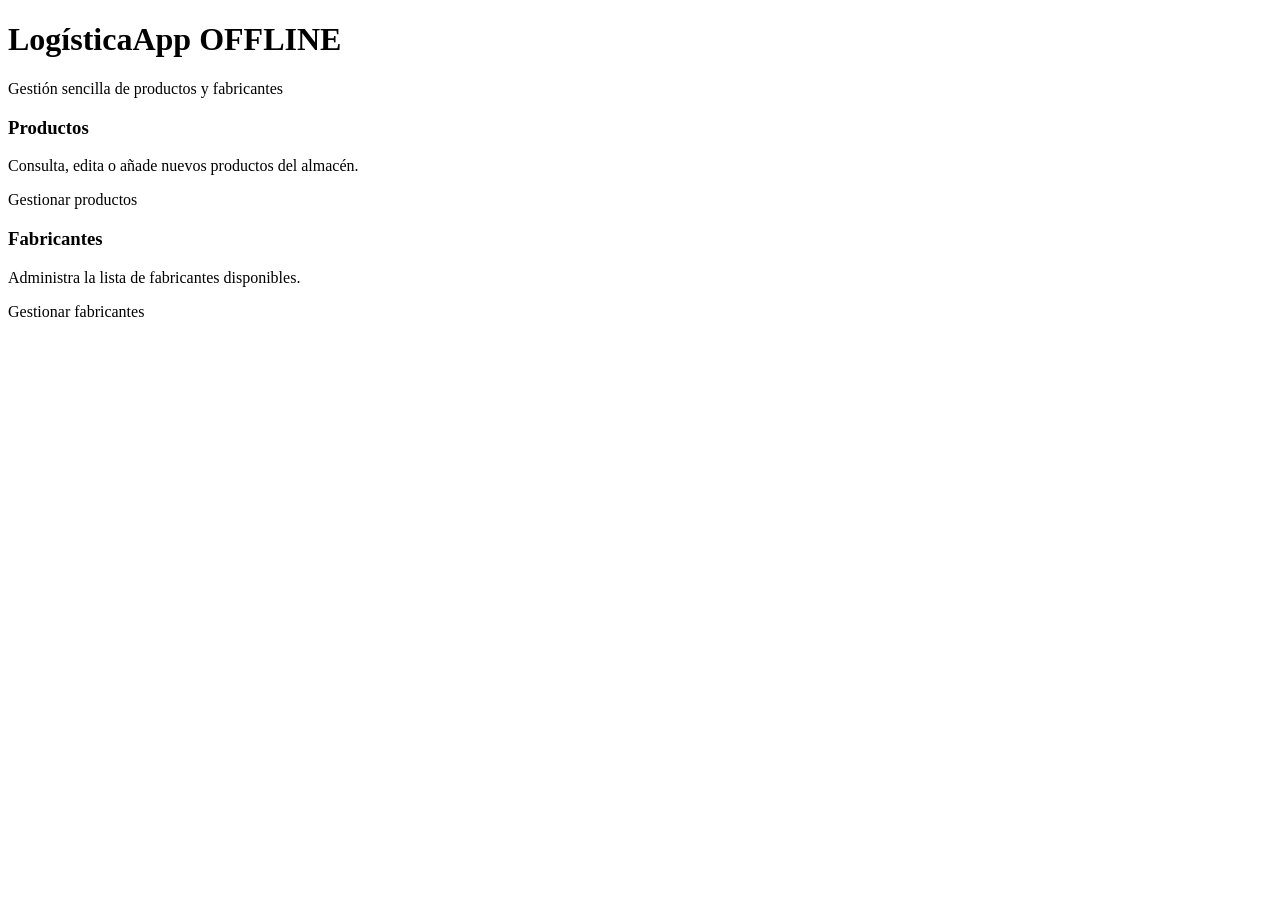
<file: src/main/resources/templates/index.html>
<!DOCTYPE html>
<html lang="es" xmlns:th="http://www.thymeleaf.org">
<head th:replace="~{fragments/layout :: head('Inicio')}"></head>
<body>


<div class="container py-5">
    <div class="hero text-center">
        <h1 class="display-4">LogísticaApp OFFLINE</h1>
        <p class="lead text-muted mb-5">Gestión sencilla de productos y fabricantes</p>

        <div class="row justify-content-center g-4">
            <div class="col-md-5 col-lg-4">
                <div class="card tarjeta h-100 p-3">
                    <div class="card-body">
                        <h3 class="text-primary">Productos</h3>
                        <p class="text-muted">Consulta, edita o añade nuevos productos del almacén.</p>
                        <a th:href="@{/productos}" class="btn btn-primary rounded-pill px-4">Gestionar productos</a>
                    </div>
                </div>
            </div>
            <div class="col-md-5 col-lg-4">
                <div class="card tarjeta h-100 p-3">
                    <div class="card-body">
                        <h3 class="text-success">Fabricantes</h3>
                        <p class="text-muted">Administra la lista de fabricantes disponibles.</p>
                        <a th:href="@{/fabricantes}" class="btn btn-success rounded-pill px-4">Gestionar fabricantes</a>
                    </div>
                </div>
            </div>
        </div>
    </div>
</div>

</body>
</html>
</file>
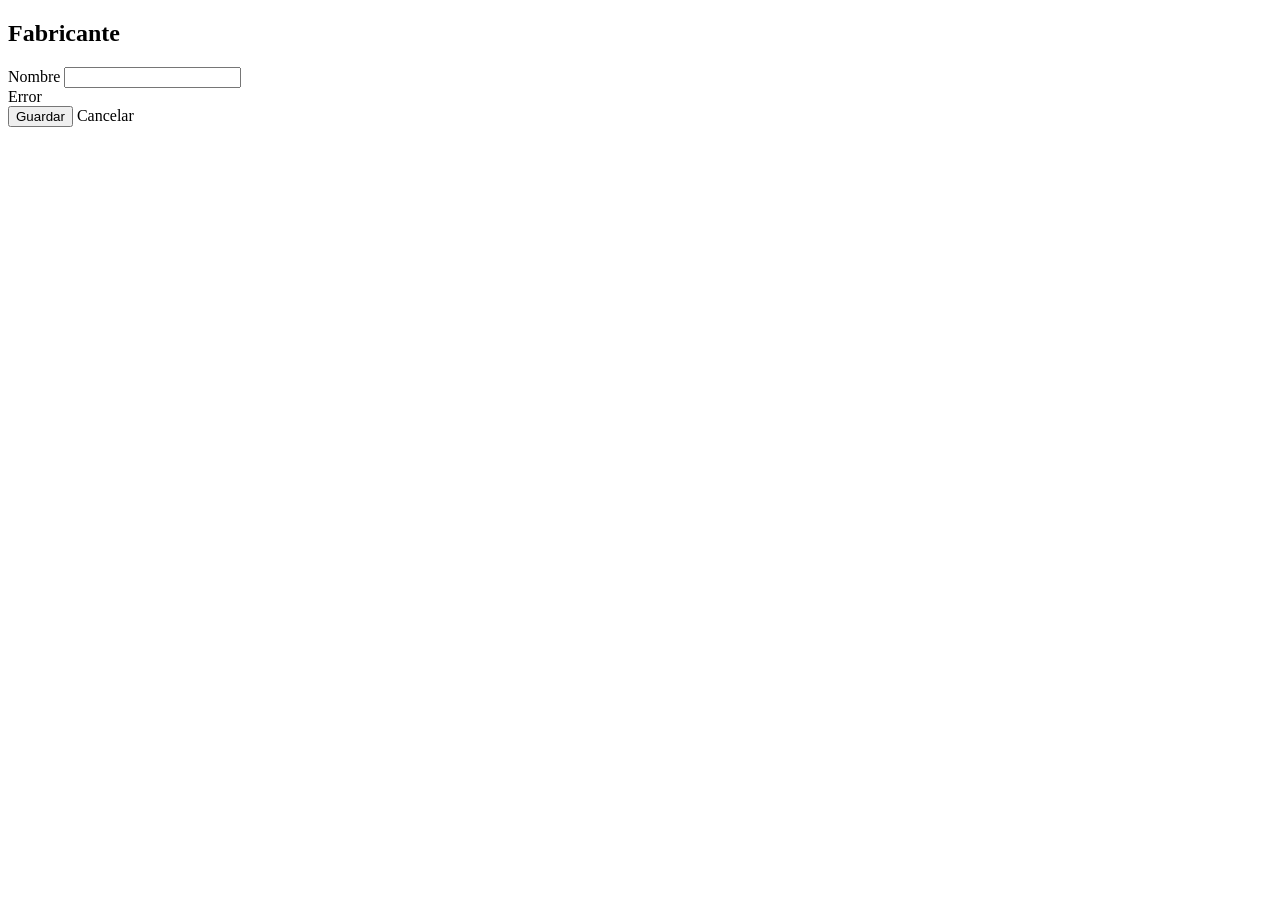
<file: src/main/resources/templates/fabricantes/formulario.html>
<!DOCTYPE html>
<html lang="es" xmlns:th="http://www.thymeleaf.org">
<head th:replace="~{fragments/layout :: head('Fabricante')}"></head>
<body>
<nav th:replace="~{fragments/layout :: navbar}"></nav>

<div class="container" style="max-width: 640px;">

    <h2 class="text-success mb-4"
        th:text="${fabricanteDto.codigo == null} ? 'Nuevo fabricante' : ('Editar fabricante ' + ${fabricanteDto.codigo})">
        Fabricante
    </h2>

    <form th:action="@{/fabricantes/guardar}" th:object="${fabricanteDto}" method="post"
          class="card card-body shadow-sm" novalidate>

        <input type="hidden" th:field="*{codigo}">

        <div class="mb-4">
            <label for="nombre" class="form-label">Nombre</label>
            <input id="nombre" type="text" th:field="*{nombre}" class="form-control"
                   th:classappend="${#fields.hasErrors('nombre')} ? 'is-invalid'">
            <div class="invalid-feedback" th:errors="*{nombre}">Error</div>
        </div>

        <div class="d-flex gap-2">
            <button type="submit" class="btn btn-success"><i class="bi bi-save"></i> Guardar</button>
            <a th:href="@{/fabricantes}" class="btn btn-outline-secondary">Cancelar</a>
        </div>
    </form>
</div>

<th:block th:replace="~{fragments/layout :: scripts}"></th:block>
</body>
</html>
</file>
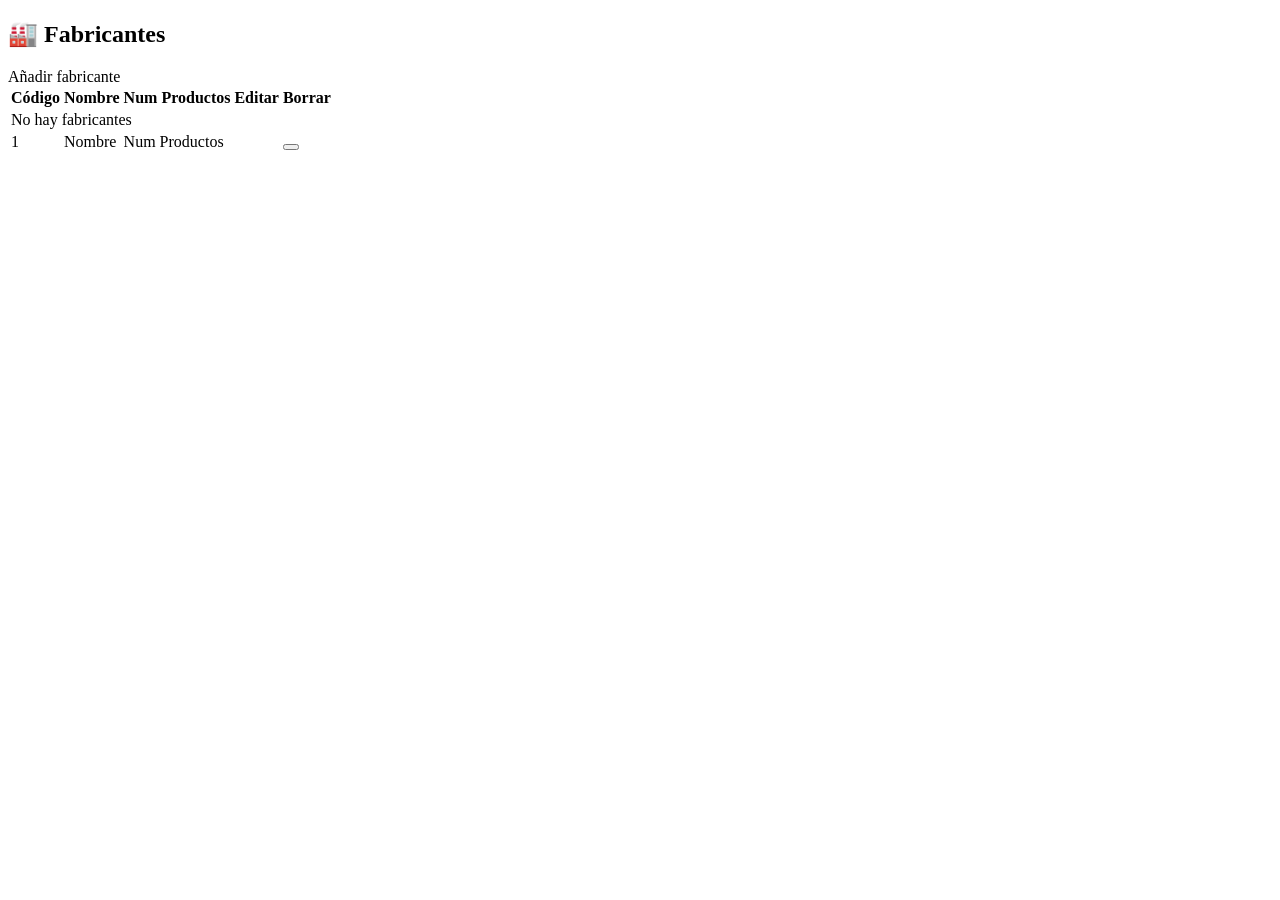
<file: src/main/resources/templates/fabricantes/lista.html>
<!DOCTYPE html>
<html lang="es" xmlns:th="http://www.thymeleaf.org">
<head th:replace="~{fragments/layout :: head('Fabricantes')}"></head>
<body>
<nav th:replace="~{fragments/layout :: navbar}"></nav>

<div class="container" style="max-width: 800px;">

    <div class="d-flex justify-content-between align-items-center mb-3">
        <h2 class="text-success">🏭 Fabricantes</h2>
        <a th:href="@{/fabricantes/nuevo}" class="btn btn-success">
            <i class="bi bi-plus-lg"></i> Añadir fabricante
        </a>
    </div>

    <div th:replace="~{fragments/layout :: alertas}"></div>

    <table class="table table-bordered table-hover bg-white align-middle">
        <thead class="table-dark">
        <tr>
            <th>Código</th>
            <th>Nombre</th>
            <!--RETO 1-->
            <th>Num Productos</th>

            <th class="col-accion">Editar</th>
            <th class="col-accion">Borrar</th>
        </tr>
        </thead>
        <tbody>
        <!--solo sale si este if devuelve true-->
        <tr th:if="${#lists.isEmpty(fabricantes)}">
<!--            <td colspan="4" class="text-center text-muted">No hay fabricantes</td>-->
            <td colspan="5" class="text-center text-muted">No hay fabricantes</td>
        </tr>
        <tr th:each="f : ${fabricantes}">
            <td th:text="${f.codigo}">1</td>
<!--            <td th:text="${f.nombre}">Nombre</td>  RETO 2-->
            <td>
                <a th:href="@{/fabricantes/{codigo}/productos(codigo=${f.codigo})}"
                   th:text="${f.nombre}">Nombre</a>
            </td>
            <!--RETO 1  -->
            <td th:text="${f.numProductos}" th:classappend="${f.numProductos > 0} ? 'text-bg-primary':'text-bg-secondary'">Num Productos</td>


            <td>
                <a th:href="@{/fabricantes/editar/{codigo}(codigo=${f.codigo})}"
                   class="btn btn-warning btn-sm" title="Editar">
                    <i class="bi bi-pencil"></i>
                </a>
            </td>
            <td>


                <form th:action="@{/fabricantes/borrar/{codigo}(codigo=${f.codigo})}" method="post"
                      onsubmit="return confirm('¿Seguro que quieres borrar este fabricante?');">
                   <!--añade botón dehabilitado si el numProductos > 0-->
                    <button type="submit" class="btn btn-danger btn-sm" title="Borrar" th:disabled="${f.numProductos > 0}">
                        <i class="bi bi-trash"></i>
                    </button>
                </form>
            </td>
        </tr>
        </tbody>
    </table>
</div>

<th:block th:replace="~{fragments/layout :: scripts}"></th:block>
</body>
</html>
</file>
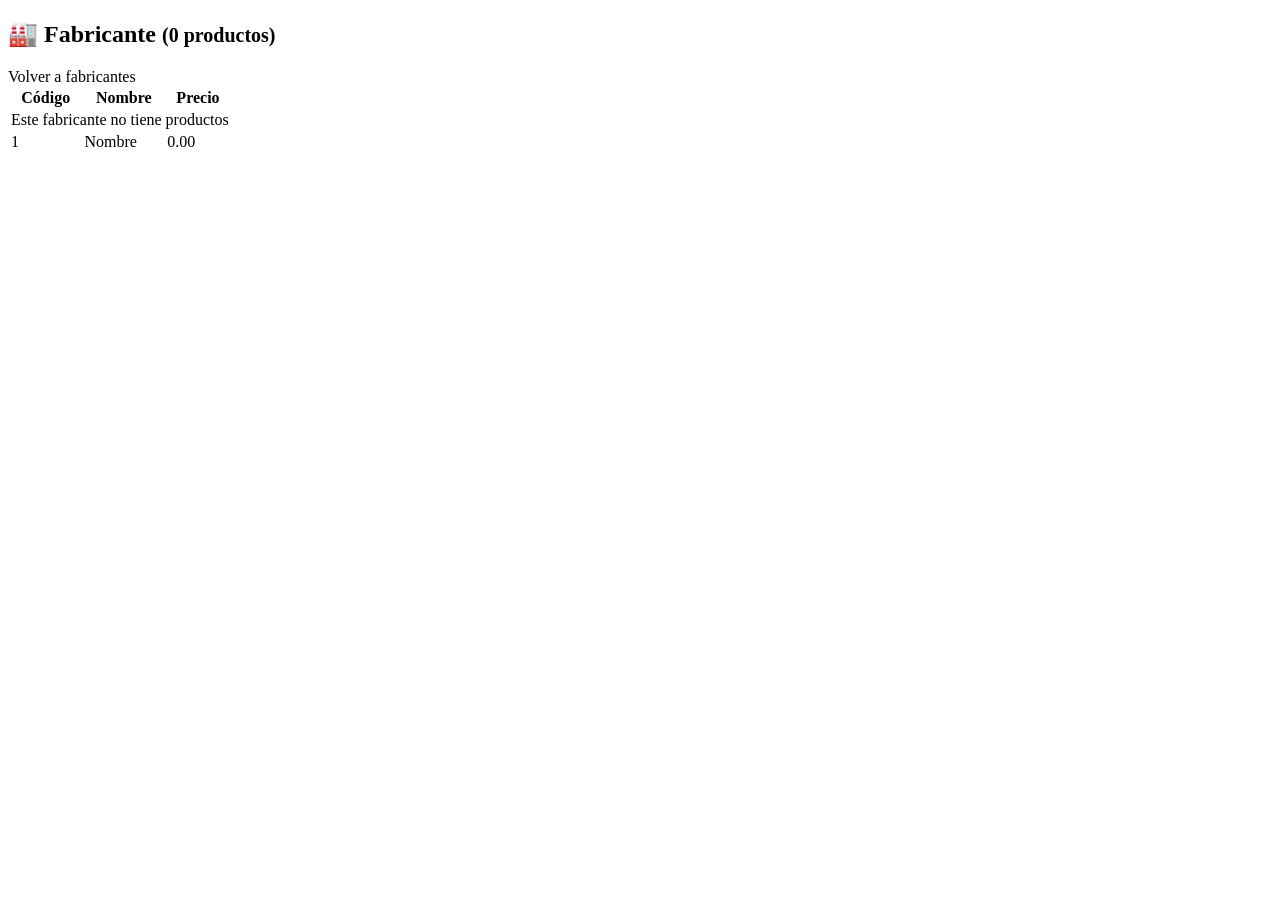
<file: src/main/resources/templates/fabricantes/productos.html>
<!DOCTYPE html>
<html lang="es" xmlns:th="http://www.thymeleaf.org">
<head th:replace="~{fragments/layout :: head('Productos del fabricante')}"></head>
<body>
<nav th:replace="~{fragments/layout :: navbar}"></nav>

<!-- RETO 2: productos de un fabricante -->
<div class="container" style="max-width: 800px;">

    <div class="d-flex justify-content-between align-items-center mb-3">
        <h2 class="text-success">
            <!-- El fabricante llega aparte en el modelo: si no tiene productos, también hay título -->
            🏭 <span th:text="${fabricante.nombre}">Fabricante</span>
            <!--aqui sutituir las ??? en th:text-->
            <!-- |...| es sustitución literal: mezcla texto y expresiones sin concatenar con + -->
            <small class="text-muted fs-5" th:text="|(${#lists.size(productos)} productos)|">(0 productos)</small>
        </h2>
        <a th:href="@{/fabricantes}" class="btn btn-outline-secondary">
            <i class="bi bi-arrow-left"></i> Volver a fabricantes
        </a>
    </div>

    <!-- Sin columna Fabricante (ya sale en el título) ni botones: es una página de consulta -->
    <table class="table table-bordered table-hover bg-white align-middle">
        <thead class="table-dark">
        <tr>
            <th>Código</th>
            <th>Nombre</th>
            <th>Precio</th>
        </tr>
        </thead>
        <tbody>
        <!-- colspan="3": la fila ocupa las tres columnas de la tabla -->
        <tr th:if="${#lists.isEmpty(productos)}">
            <td colspan="3" class="text-center text-muted">Este fabricante no tiene productos</td>
        </tr>
        <!--aqui sutituir las ??? en th:text-->
        <tr th:each="p : ${productos}">
            <td th:text="${p.codigo}">1</td>
            <td th:text="${p.nombre}">Nombre</td>
            <!--1 cifra entera, dos decimales y el punto (POINT, COMMA, DEFAULT (locales del navegador)-->
            <td th:text="${#numbers.formatDecimal(p.precio, 1, 2, 'POINT')}">0.00</td>
        </tr>
        </tbody>
    </table>
</div>

<th:block th:replace="~{fragments/layout :: scripts}"></th:block>
</body>
</html>
</file>
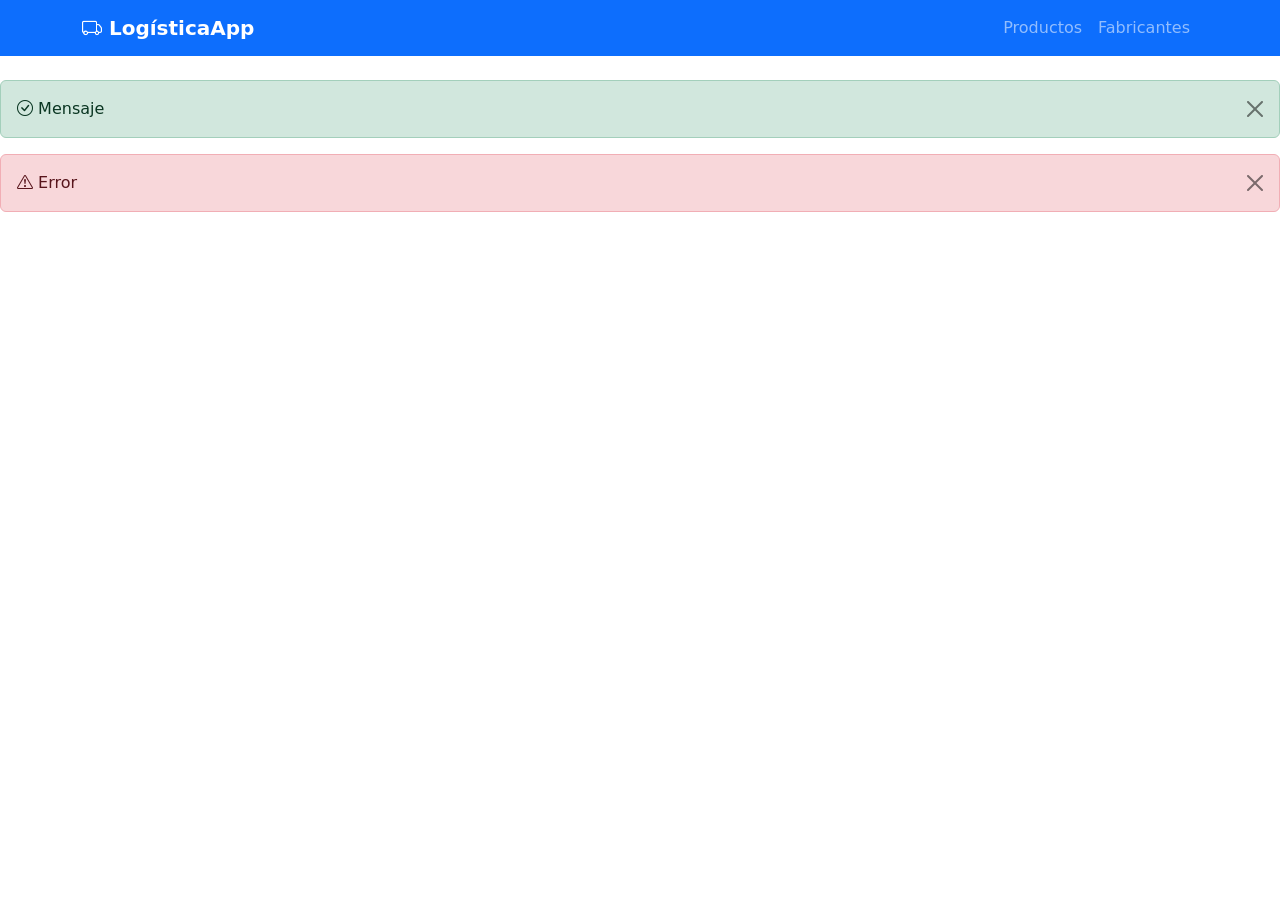
<file: src/main/resources/templates/fragments/layout.html>
<!DOCTYPE html>
<html lang="es" xmlns:th="http://www.thymeleaf.org">

<!-- Fragmento 1: <head> común. Recibe el título de la página -->
<head th:fragment="head(titulo)">
    <meta charset="UTF-8">
    <meta name="viewport" content="width=device-width, initial-scale=1">
    <title th:text="${titulo} + ' · LogísticaApp'">LogísticaApp</title>
    <link rel="stylesheet" href="https://cdn.jsdelivr.net/npm/bootstrap@5.3.3/dist/css/bootstrap.min.css">
    <link rel="stylesheet" href="https://cdn.jsdelivr.net/npm/bootstrap-icons@1.11.3/font/bootstrap-icons.min.css">
    <link rel="stylesheet" th:href="@{/css/estilos.css}">
</head>

<body>

<!-- Fragmento 2: barra de navegación -->
<nav th:fragment="navbar" class="navbar navbar-expand navbar-dark bg-primary mb-4">
    <div class="container">
        <a class="navbar-brand fw-bold" th:href="@{/}"><i class="bi bi-truck"></i> LogísticaApp</a>
        <div class="navbar-nav">
            <a class="nav-link" th:href="@{/productos}">Productos</a>
            <a class="nav-link" th:href="@{/fabricantes}">Fabricantes</a>
        </div>
    </div>
</nav>

<!-- Fragmento 3: mensajes flash (éxito / error) tras un redirect -->
<div th:fragment="alertas">
    <div th:if="${mensaje}" class="alert alert-success alert-dismissible fade show">
        <i class="bi bi-check-circle"></i> <span th:text="${mensaje}">Mensaje</span>
        <button type="button" class="btn-close" data-bs-dismiss="alert"></button>
    </div>
    <div th:if="${error}" class="alert alert-danger alert-dismissible fade show">
        <i class="bi bi-exclamation-triangle"></i> <span th:text="${error}">Error</span>
        <button type="button" class="btn-close" data-bs-dismiss="alert"></button>
    </div>
</div>

<!-- Fragmento 4: scripts al final del body -->
<th:block th:fragment="scripts">
    <script src="https://cdn.jsdelivr.net/npm/bootstrap@5.3.3/dist/js/bootstrap.bundle.min.js"></script>
</th:block>

</body>
</html>
</file>
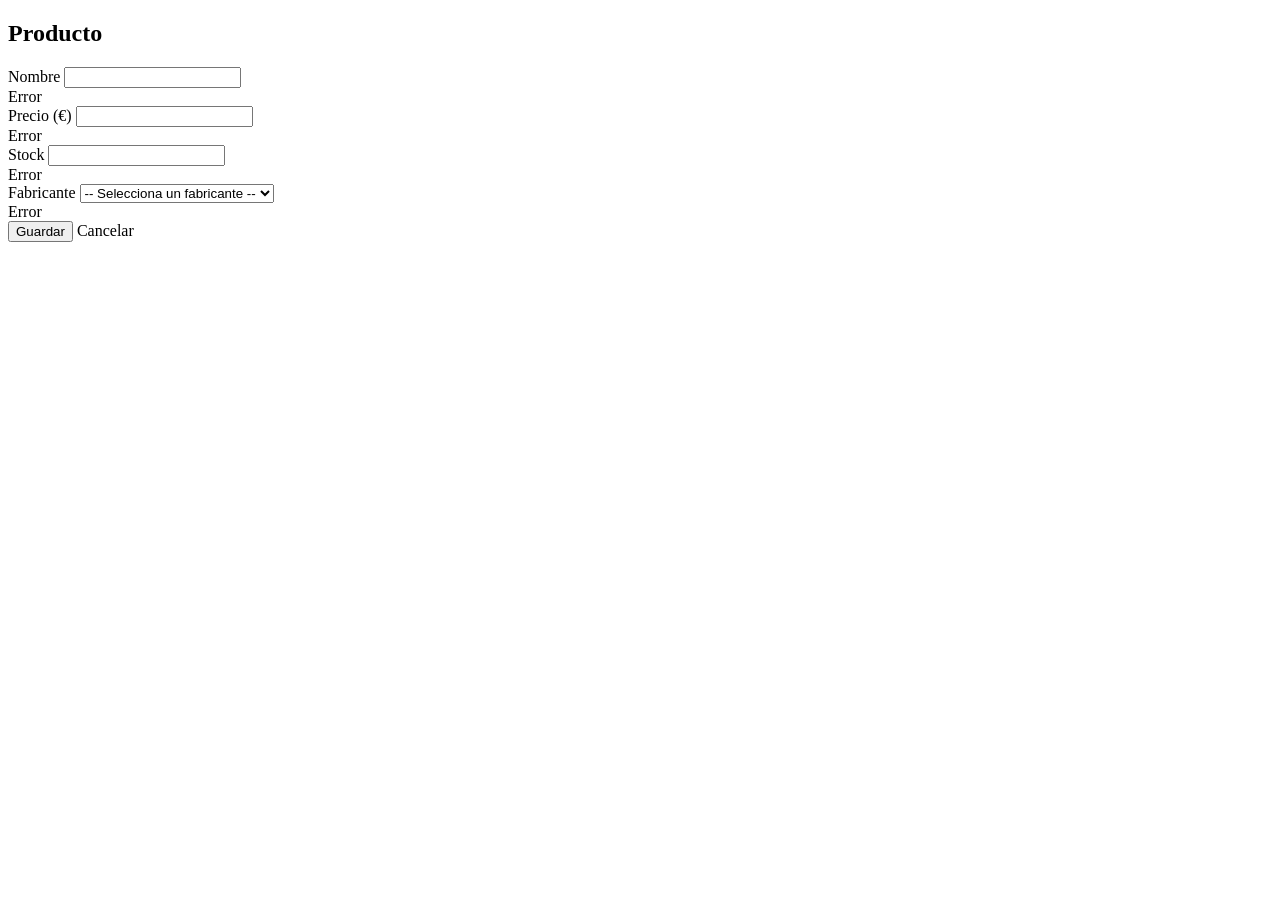
<file: src/main/resources/templates/productos/formulario.html>
<!DOCTYPE html>
<html lang="es" xmlns:th="http://www.thymeleaf.org">
<head th:replace="~{fragments/layout :: head('Producto')}"></head>
<body>
<nav th:replace="~{fragments/layout :: navbar}"></nav>

<div class="container" style="max-width: 640px;">

    <!-- Mismo formulario para alta y edición: lo distingue si hay código -->
    <h2 class="titulo-seccion mb-4"
        th:text="${productoForm.codigo == null} ? 'Nuevo producto' : ('Editar producto ' + ${productoForm.codigo})">
        Producto
    </h2>

    <form th:action="@{/productos/guardar}" th:object="${productoForm}" method="post"
          class="card card-body shadow-sm" novalidate>

        <!-- El código viaja oculto: vacío en alta, relleno en edición -->
        <input type="hidden" th:field="*{codigo}">

        <div class="mb-3">
            <label for="nombre" class="form-label">Nombre</label>
            <input type="text" th:field="*{nombre}" class="form-control"
                   th:classappend="${#fields.hasErrors('nombre')} ? 'is-invalid'">
            <div class="invalid-feedback" th:errors="*{nombre}">Error</div>
        </div>

        <div class="mb-3">
            <label for="precio" class="form-label">Precio (€)</label>
            <input type="number" step="0.01" min="0" th:field="*{precio}" class="form-control"
                   th:classappend="${#fields.hasErrors('precio')} ? 'is-invalid'">
            <div class="invalid-feedback" th:errors="*{precio}">Error</div>
        </div>

        <div class="mb-3">
            <label for="stock" class="form-label">Stock</label>
            <input type="number" step="0.01" min="0" th:field="*{stock}" class="form-control"
                   th:classappend="${#fields.hasErrors('stock')} ? 'is-invalid'">
            <div class="invalid-feedback" th:errors="*{stock}">Error</div>
        </div>

        <div class="mb-4">
            <label for="codigoFabricante" class="form-label">Fabricante</label>
            <!-- Se envía el CÓDIGO del fabricante; se muestra su NOMBRE -->
            <select th:field="*{codigoFabricante}" class="form-select"
                    th:classappend="${#fields.hasErrors('codigoFabricante')} ? 'is-invalid'">
                <option value="">-- Selecciona un fabricante --</option>
                <option th:each="f : ${fabricantes}"
                        th:value="${f.codigo}"
                        th:text="${f.nombre}">Fabricante</option>
            </select>
            <div class="invalid-feedback" th:errors="*{codigoFabricante}">Error</div>
        </div>

        <div class="d-flex gap-2">
            <button type="submit" class="btn btn-primary"><i class="bi bi-save"></i> Guardar</button>
            <a th:href="@{/productos}" class="btn btn-outline-secondary">Cancelar</a>
        </div>
    </form>
</div>

<th:block th:replace="~{fragments/layout :: scripts}"></th:block>
</body>
</html>
</file>
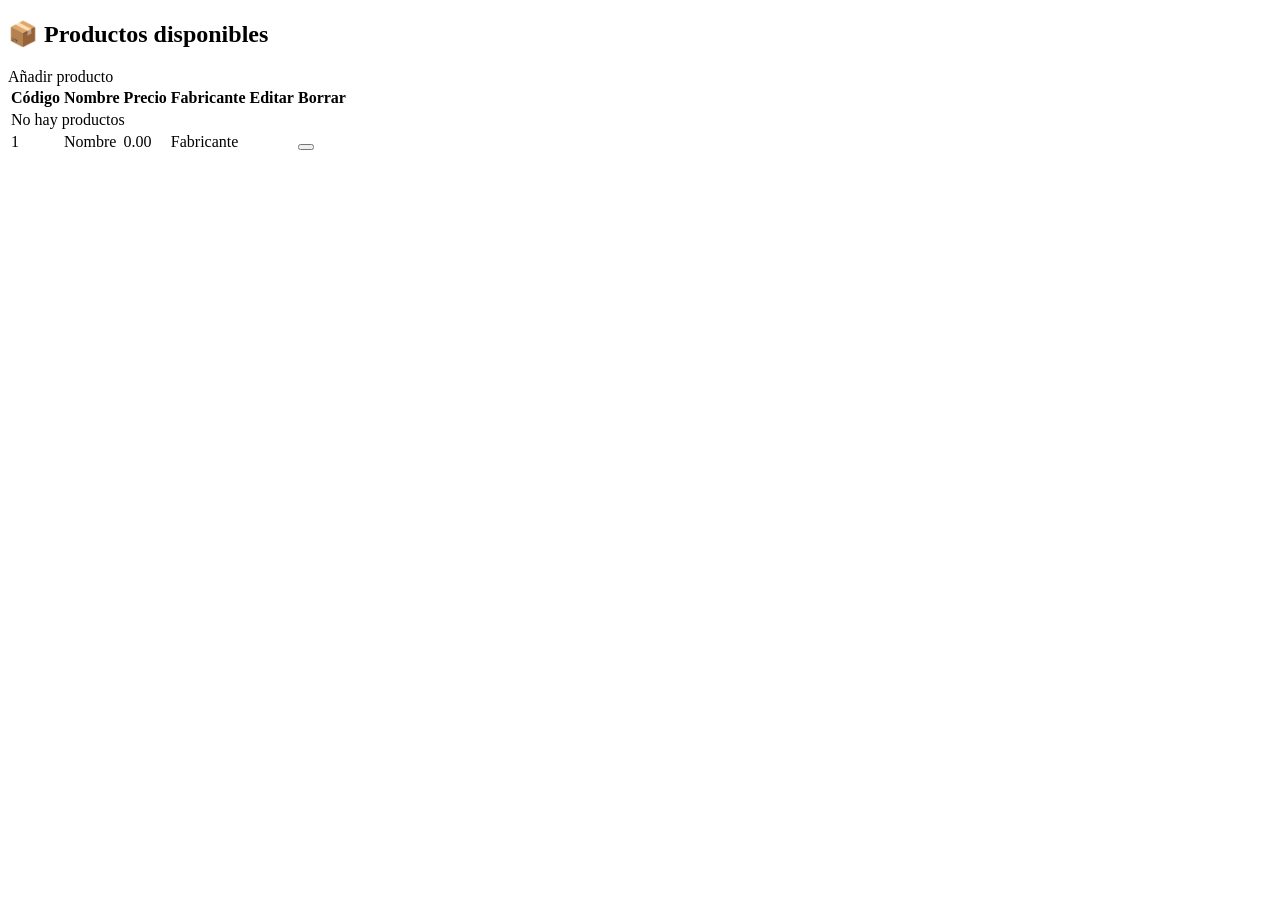
<file: src/main/resources/templates/productos/lista.html>
<!DOCTYPE html>
<html lang="es" xmlns:th="http://www.thymeleaf.org">
<head th:replace="~{fragments/layout :: head('Productos')}"></head>
<body>
<nav th:replace="~{fragments/layout :: navbar}"></nav>

<div class="container">

    <div class="d-flex justify-content-between align-items-center mb-3">
        <h2 class="titulo-seccion">📦 Productos disponibles</h2>
        <a th:href="@{/productos/nuevo}" class="btn btn-success">
            <i class="bi bi-plus-lg"></i> Añadir producto
        </a>
    </div>


    <div th:replace="~{fragments/layout :: alertas}"></div>

    <table class="table table-bordered table-hover bg-white align-middle">
        <thead class="table-dark">
        <tr>
            <th>Código</th>
            <th>Nombre</th>
            <th>Precio</th>
            <th>Fabricante</th>
            <th class="col-accion">Editar</th>
            <th class="col-accion">Borrar</th>
        </tr>
        </thead>
        <tbody>
        <tr th:if="${#lists.isEmpty(productos)}">
            <td colspan="6" class="text-center text-muted">No hay productos</td>
        </tr>
        <tr th:each="p : ${productos}">
            <td th:text="${p.codigo}">1</td>
            <td th:text="${p.nombre}">Nombre</td>
            <td th:text="${#numbers.formatDecimal(p.precio, 1, 2, 'POINT')}">0.00</td>
            <!-- Navegamos por el objeto: Producto → Fabricante → nombre -->
            <td th:text="${p.fabricante.nombre}">Fabricante</td>
            <td>
                <a th:href="@{/productos/editar/{codigo}(codigo=${p.codigo})}"
                   class="btn btn-warning btn-sm" title="Editar">
                    <i class="bi bi-pencil"></i>
                </a>
            </td>
            <td>
                <!-- Borrar = POST. Pedimos confirmación en el navegador -->
                <form th:action="@{/productos/borrar/{codigo}(codigo=${p.codigo})}" method="post"
                      onsubmit="return confirm('¿Seguro que quieres borrar este producto?');">
                    <button type="submit" class="btn btn-danger btn-sm" title="Borrar">
                        <i class="bi bi-trash"></i>
                    </button>
                </form>
            </td>
        </tr>
        </tbody>
    </table>
</div>

<th:block th:replace="~{fragments/layout :: scripts}"></th:block>
</body>
</html>
</file>
